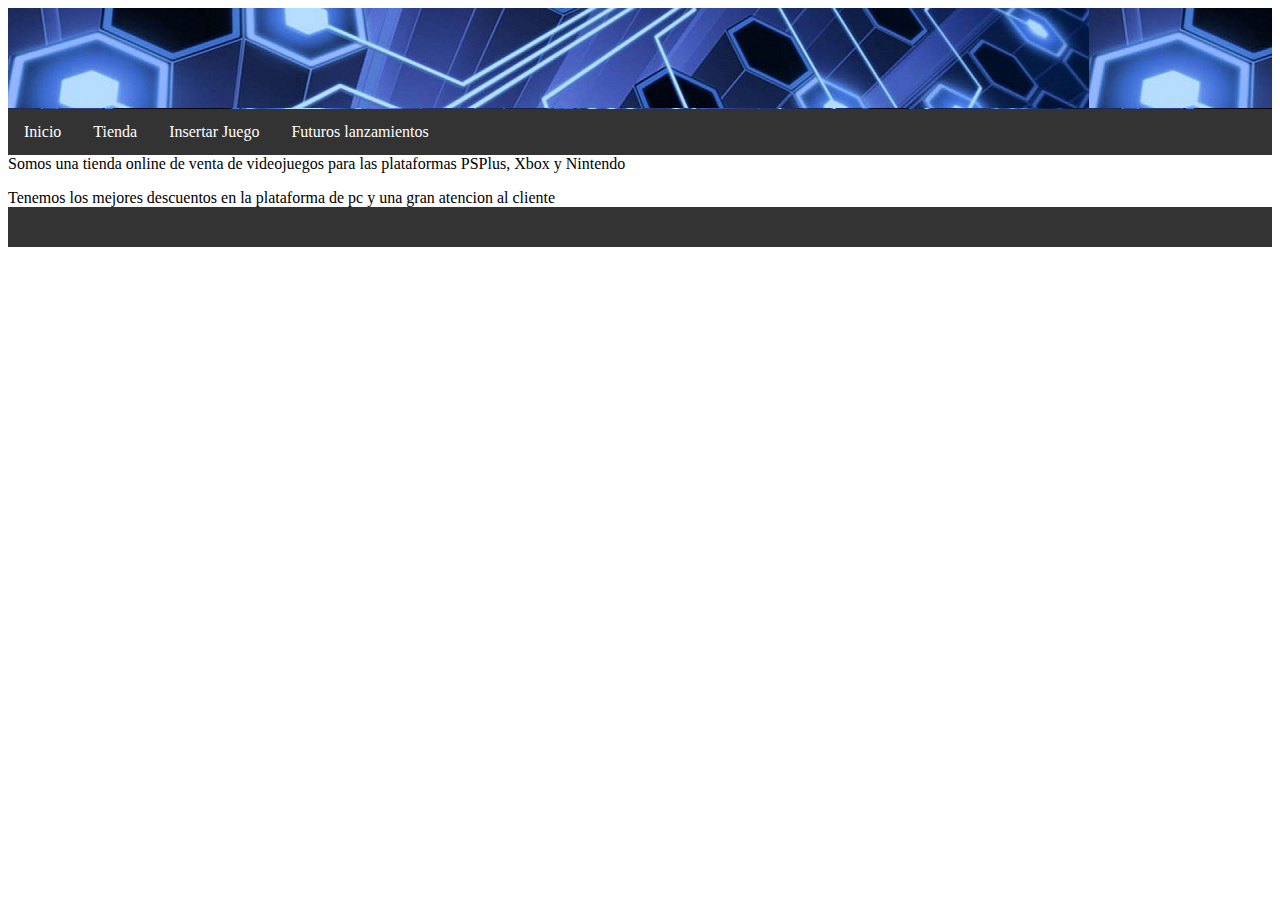
<file: web2/index.html>
<title>Tienda de Videojuegos</title>
<head>
<link rel="stylesheet" href="css\barra.css">
</head>
<body>
<div id="header">
</div>
<ul>
  <li><a href="index.html">Inicio</a></li>
  <li class="dropdown">
    <a class="dropbtn">Tienda</a>
    <div class="dropdown-content">
      <a href="nintendo.html">Nintendo</a>
      <a href="sony.html">Sony</a>
      <a href="xbox.html">Microsoft</a>
    </div>
    <li> <a href="insert.php">Insertar Juego</a></li>
  </li>
    <li> <a href="select.php">Futuros lanzamientos</a></li>
  </li>
</ul>
<div>
<div id="body">
Somos una tienda online de venta de videojuegos para las plataformas PSPlus, Xbox y Nintendo<p> </p>
Tenemos los mejores descuentos en la plataforma de pc y una gran atencion al cliente
</div>
<div id="pie">
</div>
</body>
</html>
</file>
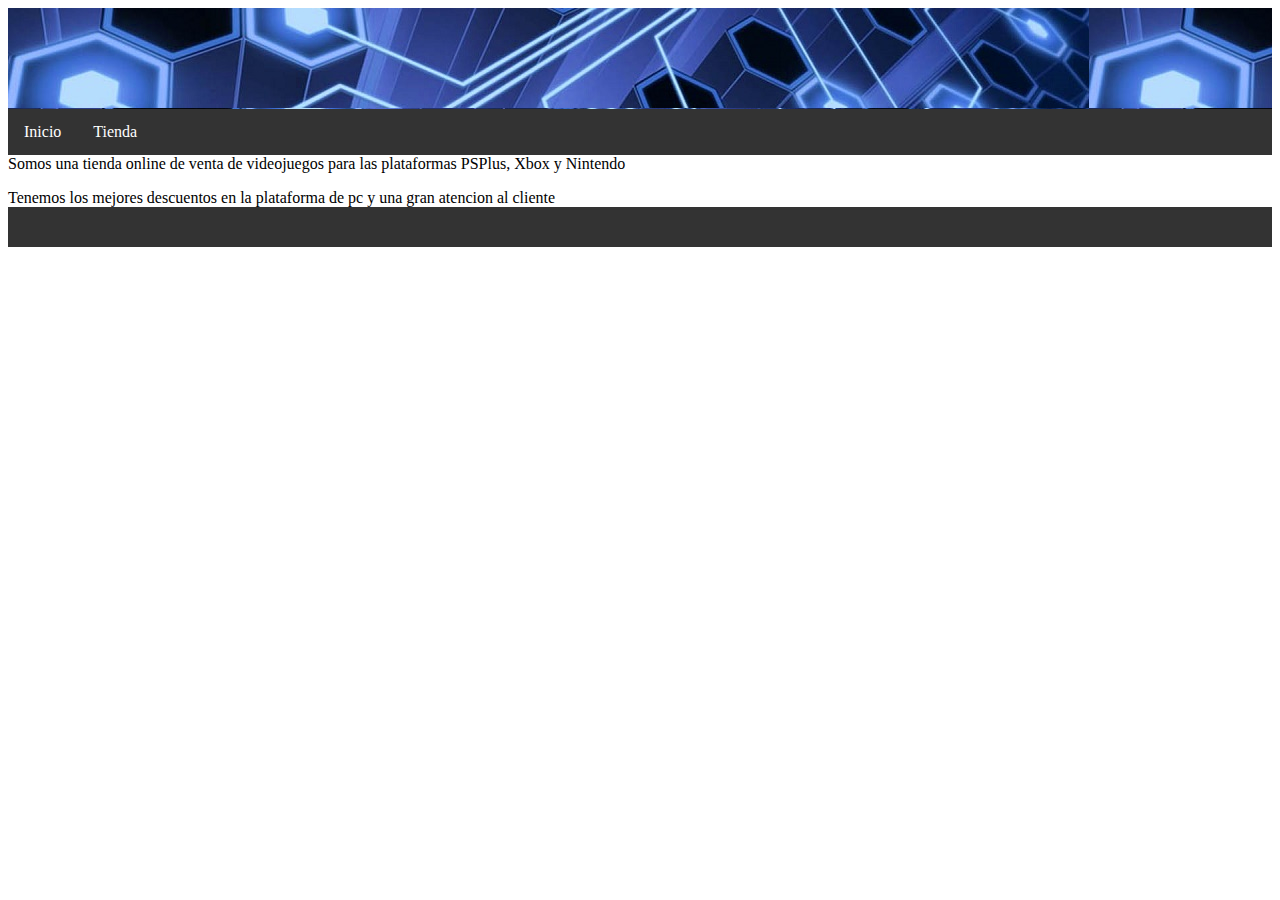
<file: web Aratz De La Torre/inicio.html>
<html>
<title>Tienda de Videojuegos</title>
<head>
<link rel="stylesheet" href="css\barra.css">
</head>
<body>
<div id="header">
</div>


<ul>
  <li><a href="inicio.html">Inicio</a></li>
  <li class="dropdown">
    <a class="dropbtn">Tienda</a>
    <div class="dropdown-content">
      <a href="nintendo.html">Nintendo</a>
      <a href="sony.html">Sony</a>
      <a href="xbox.html">Microsoft</a>
    </div>
  </li>
</ul>
<div id="body">
Somos una tienda online de venta de videojuegos para las plataformas PSPlus, Xbox y Nintendo<p> </p>
Tenemos los mejores descuentos en la plataforma de pc y una gran atencion al cliente
</div>
<div id="pie">
</div>
</body>
</html>
</file>
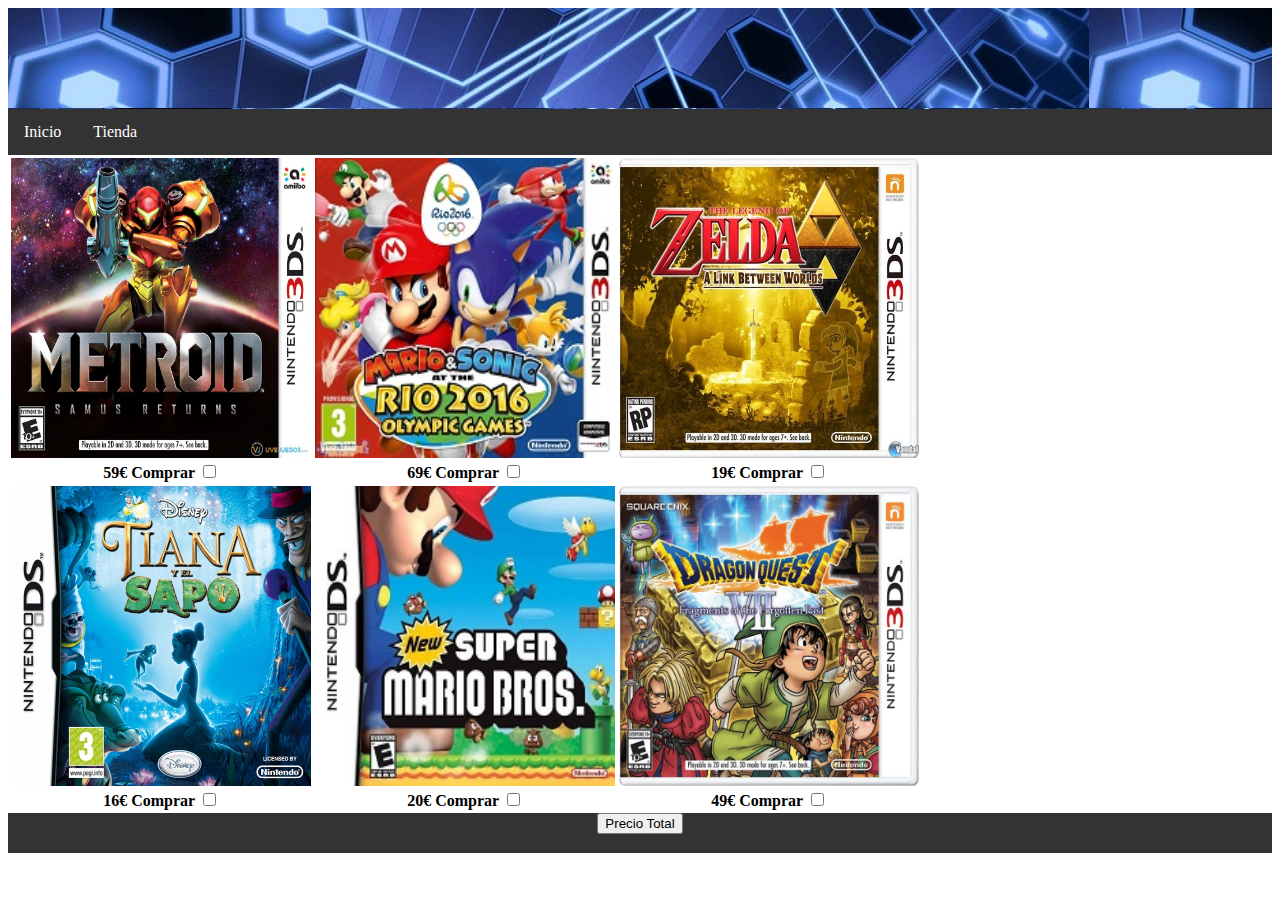
<file: web Aratz De La Torre/nintendo.html>
<html>
<title>Juegos Nintendo</title>
<head>
<link rel="stylesheet" href="css\barra.css">
</head>
<body>
<div id="header">
</div> 
<ul>
  <li><a href="inicio.html">Inicio</a></li>
  <li class="dropdown">
    <a class="dropbtn">Tienda</a>
    <div class="dropdown-content">
      <a href="nintendo.html">Nintendo</a>
      <a href="sony.html">Sony</a>
      <a href="xbox.html">Microsoft</a>
    </div>
  </li>
</ul>
<div>


<table width="55%" style="width:100%">
  <tr>
    <th width="18%"><img src="imagenes\metroid.jpg" alt="" width="300" height="300"></th>
    <td width="18%"><img src="imagenes\sonic.jpg" alt="" width="300" height="300"></td>
     <td width="19%"><img src="imagenes\zelda.jpg" alt="" width="300" height="300"></td>
     <td width="45%"></td>
     
  </tr>
   <th>59€ Comprar <input type="checkbox" class="testchk" id="metroid" value=59></th>
    <th>69€ Comprar <input type="checkbox" class="testchk" id="sonic" value= 69></th>
    <th>19€ Comprar <input type="checkbox" class="testchk" id="zelda" value= 19></th>
  <tr>
  <td width="18%"><img src="imagenes\tiana.jpg" alt="" width="300" height="300"></td>
  <td width="18%"><img src="imagenes\mario.jpg" alt="" width="300" height="300"></td>
  <td width="19%"><img src="imagenes\quest.jpg" alt="" width="300" height="300"></td>
  </tr>
 <th>16€ Comprar <input type="checkbox" class="testchk" id="tiana" value=16></th>
    <th>20€ Comprar <input type="checkbox" class="testchk"  id="mario" value=20></th>
    <th>49€ Comprar <input type="checkbox" class="testchk"  id="quest" value=49></th>

  <td width="45%"></tr>
  
</table>
</div>

</div>
<div id="pie">
<button onClick="valorCheck()">Precio Total</button>
</div>
<script>

	function valorCheck(){
		var valorFinal = 0; 
		var checkBoxes = document.getElementsByClassName('testchk');
		for(var i=0; checkBoxes[i]; ++i){
			if(checkBoxes[i].checked){
			   valorFinal = valorFinal + parseInt(checkBoxes[i].value);
			}
		}
		
		alert(valorFinal);
	}
</script>


</body>
</html>
</file>
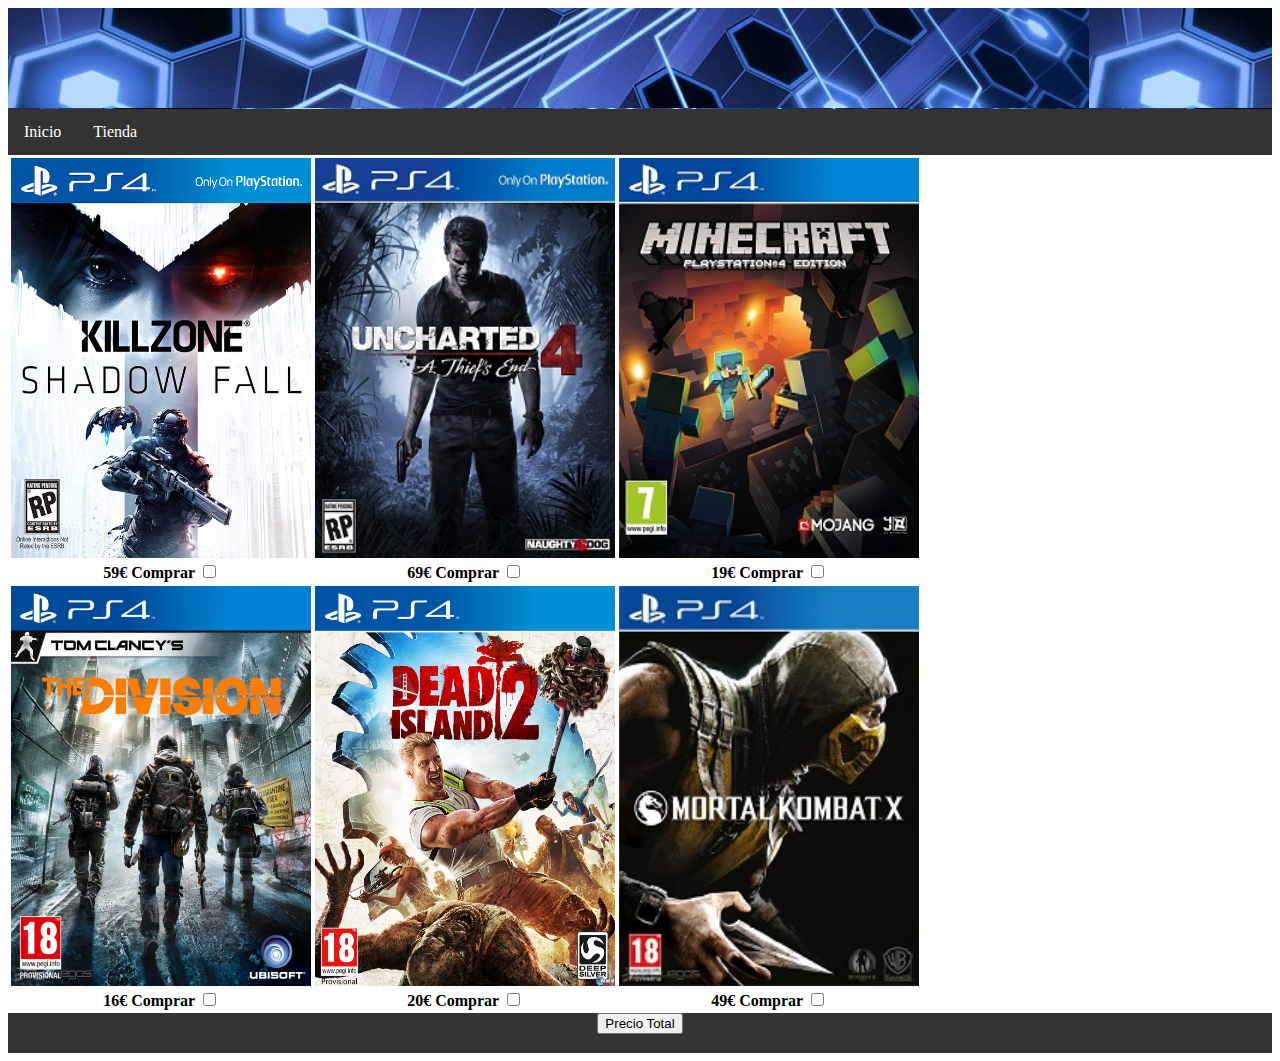
<file: web Aratz De La Torre/sony.html>
<html>
<title>Juegos Nintendo</title>
<head>
<link rel="stylesheet" href="css\barra.css">
</head>
<body>
<div id="header">
</div>
<ul>
  <li><a href="inicio.html">Inicio</a></li>
  <li class="dropdown">
    <a class="dropbtn">Tienda</a>
    <div class="dropdown-content">
      <a href="nintendo.html">Nintendo</a>
      <a href="sony.html">Sony</a>
      <a href="xbox.html">Microsoft</a>
    </div>
  </li>
</ul>
<div>


<table width="55%" style="width:100%">
  <tr>
    <th width="18%"><img src="imagenes\kill.jpg" alt="" width="300" height="400"></th>
    <td width="18%"><img src="imagenes\uncharted.jpg" alt="" width="300" height="400"></td>
     <td width="19%"><img src="imagenes\maincrah.jpg" alt="" width="300" height="400"></td>
     <td width="45%"></td>
     
  </tr>
      <th>59€ Comprar <input type="checkbox" class="testchk" id="kill" value=59></th>
    <th>69€ Comprar <input type="checkbox" class="testchk" id="uncharted" value= 69></th>
    <th>19€ Comprar <input type="checkbox" class="testchk" id="maincrah" value= 19></th>
  
  <tr>
  <td width="18%"><img src="imagenes\division.jpg" alt="" width="300" height="400"></td>
  <td width="18%"><img src="imagenes\dead.jpg" alt="" width="300" height="400"></td>
  <td width="18%"><img src="imagenes\mortal.jpg" alt="" width="300" height="400"></td>
  </tr>
   <th>16€ Comprar <input type="checkbox" class="testchk" id="division" value=16></th>
    <th>20€ Comprar <input type="checkbox" class="testchk"  id="dead" value=20></th>
    <th>49€ Comprar <input type="checkbox" class="testchk"  id="mortal" value=49></th>

  <td width="18%"></tr>
  
</table>
</div>

<div id="pie">
<button onClick="valorCheck()">Precio Total</button>
</div>
<script>

	function valorCheck(){
		var valorFinal = 0; 
		var checkBoxes = document.getElementsByClassName('testchk');
		for(var i=0; checkBoxes[i]; ++i){
			if(checkBoxes[i].checked){
			   valorFinal = valorFinal + parseInt(checkBoxes[i].value);
			}
		}
		//Resultado en consola
		alert(valorFinal);
	}
</script>

</body>
</html>
</file>
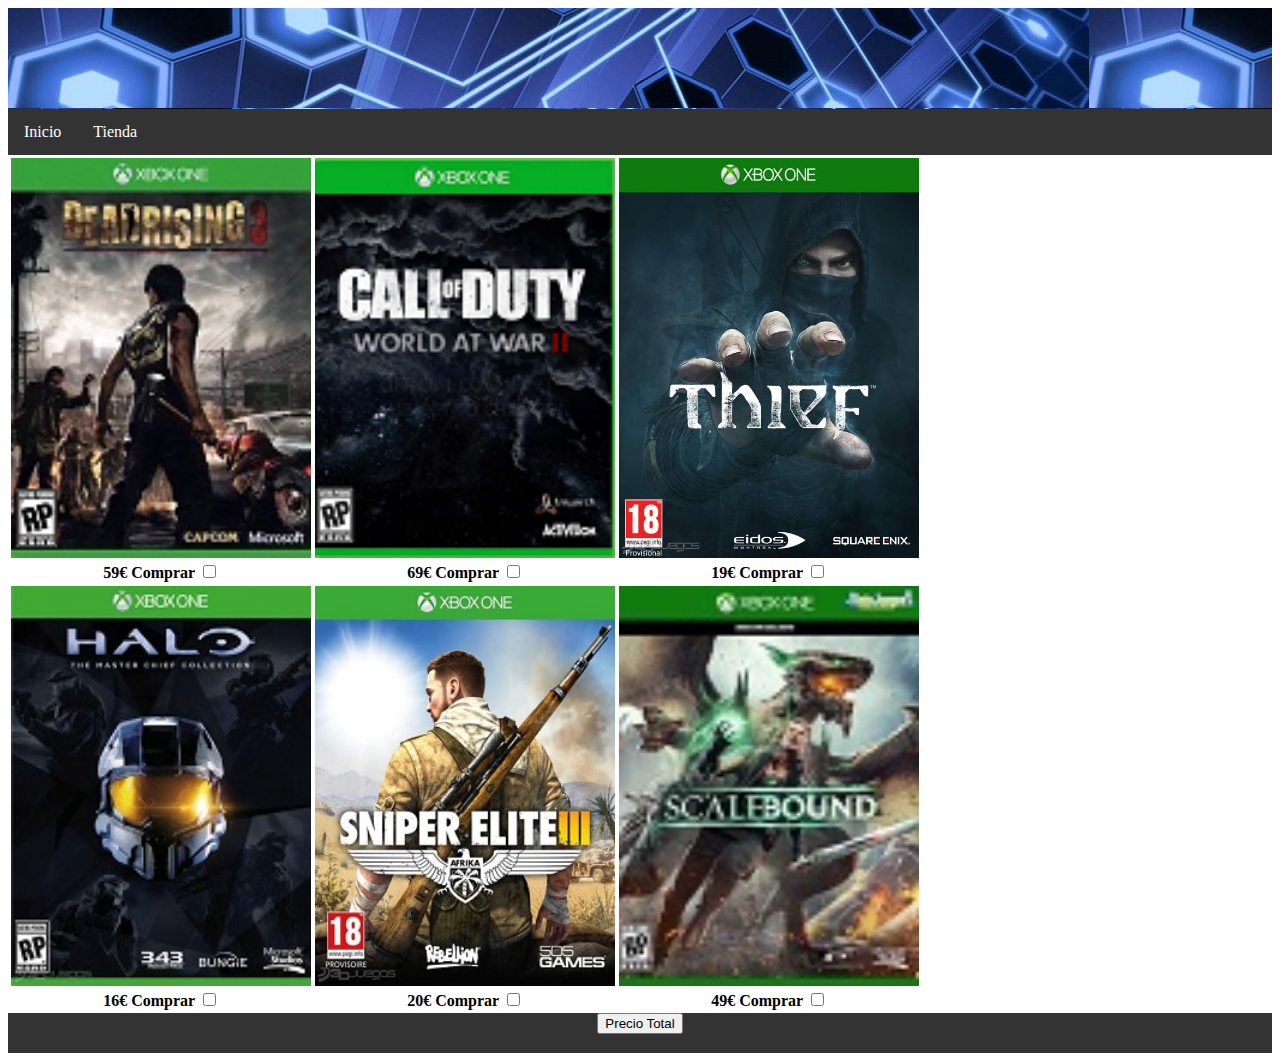
<file: web Aratz De La Torre/xbox.html>
<html>
<title>Juegos Xbox</title>
<head>
<link rel="stylesheet" href="css\barra.css">
</head>
<body>
<div id="header">
</div>

<ul>
  <li><a href="inicio.html">Inicio</a></li>
  <li class="dropdown">
    <a class="dropbtn">Tienda</a>
    <div class="dropdown-content">
      <a href="nintendo.html">Nintendo</a>
      <a href="sony.html">Sony</a>
      <a href="xbox.html">Microsoft</a>
    </div>
  </li>
</ul>
<div>


<table width="55%" style="width:100%">
  <tr>
    <th width="18%"><img src="imagenes\deadr.jpg" alt="" width="300" height="400"></th>
    <td width="18%"><img src="imagenes\cod.jpg" alt="" width="300" height="400"></td>
     <td width="19%"><img src="imagenes\thief.jpg" alt="" width="300" height="400"></td>
     <td width="45%"></td>
     
  </tr>
    <th>59€ Comprar <input type="checkbox" class="testchk" id="deadr" value=59></th>
    <th>69€ Comprar <input type="checkbox" class="testchk" id="cod" value= 69></th>
    <th>19€ Comprar <input type="checkbox" class="testchk" id="thief" value= 19></th>
  
  <tr>
  <td width="18%"><img src="imagenes\halo.jpg" alt="" width="300" height="400"></td>
  <td width="18%"><img src="imagenes\sniper.jpg" alt="" width="300" height="400"></td>
  <td width="18%"><img src="imagenes\scale.jpg" alt="" width="300" height="400"></td>
  </tr>
  <th>16€ Comprar <input type="checkbox" class="testchk" id="halo" value=16></th>
    <th>20€ Comprar <input type="checkbox" class="testchk"  id="sniper" value=20></th>
    <th>49€ Comprar <input type="checkbox" class="testchk"  id="scale" value=49></th>

  <td width="18%"></tr>
  
</table>

</div>
<div id="pie">
<button onClick="valorCheck()">Precio Total</button>
</div>


<script>

	function valorCheck(){
		var valorFinal = 0; 
		var checkBoxes = document.getElementsByClassName('testchk');
		for(var i=0; checkBoxes[i]; ++i){
			if(checkBoxes[i].checked){
			   valorFinal = valorFinal + parseInt(checkBoxes[i].value);
			}
		}
		//Resultado en consola
		alert(valorFinal);
	}
</script>







</body>
</html>
</file>
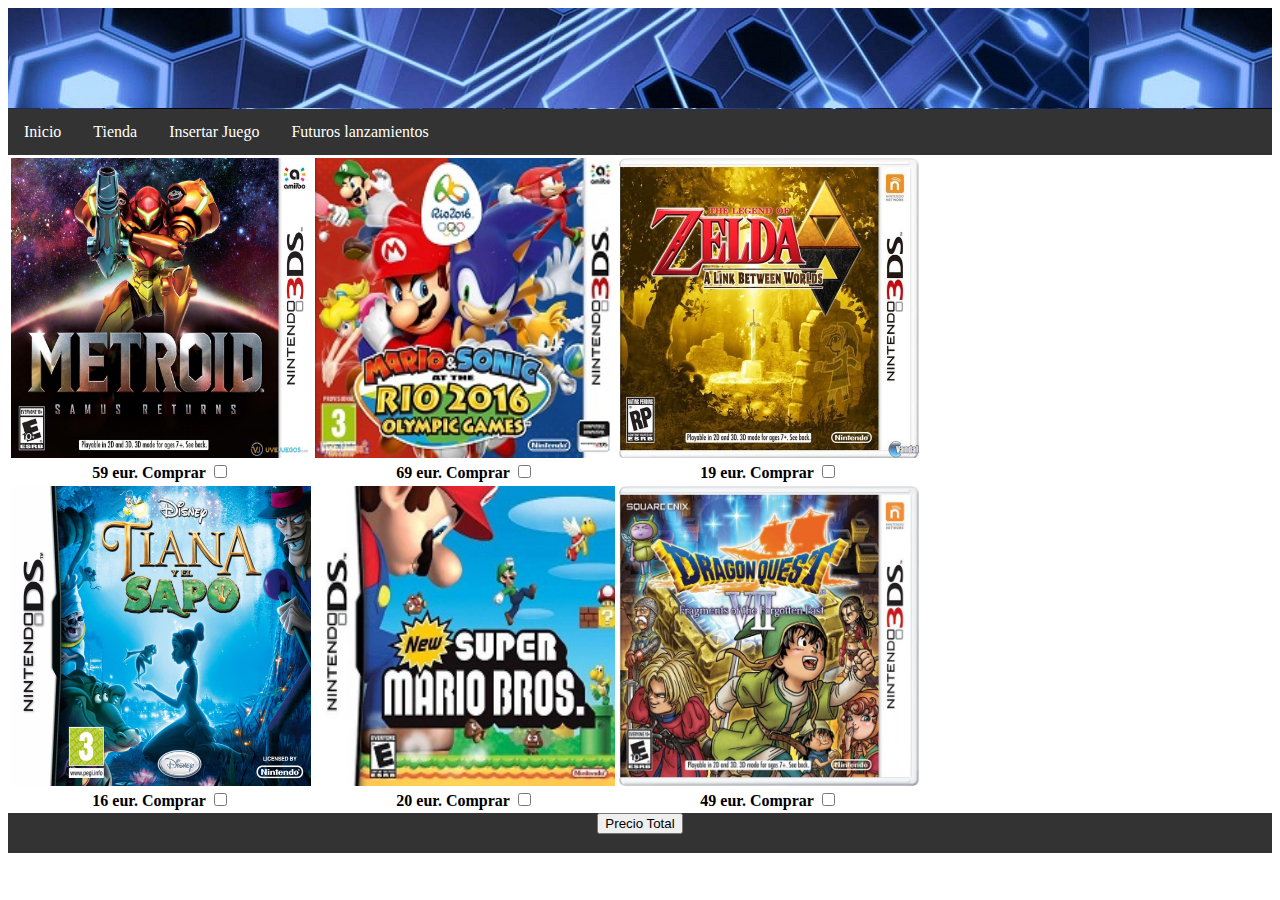
<file: web2/nintendo.html>
<html>
<title>Juegos Nintendo</title>
<head>
<link rel="stylesheet" href="css\barra.css">
</head>
<body>
<div id="header">
</div> 
<ul>
  <li><a href="index.html">Inicio</a></li>
  <li class="dropdown">
    <a class="dropbtn">Tienda</a>
    <div class="dropdown-content">
      <a href="nintendo.html">Nintendo</a>
      <a href="sony.html">Sony</a>
      <a href="xbox.html">Microsoft</a>
    </div>
    <li> <a href="insert.php">Insertar Juego</a></li>
  </li>
    <li> <a href="select.php">Futuros lanzamientos</a></li>
  </li>
</ul>
<div>


<table width="55%" style="width:100%">
  <tr>
    <th width="18%"><img src="imagenes\metroid.jpg" alt="" width="300" height="300"></th>
    <td width="18%"><img src="imagenes\sonic.jpg" alt="" width="300" height="300"></td>
     <td width="19%"><img src="imagenes\zelda.jpg" alt="" width="300" height="300"></td>
     <td width="45%"></td>
     
  </tr>
   <th>59 eur. Comprar <input type="checkbox" class="testchk" id="metroid" value=59></th>
    <th>69 eur. Comprar <input type="checkbox" class="testchk" id="sonic" value= 69></th>
    <th>19 eur. Comprar <input type="checkbox" class="testchk" id="zelda" value= 19></th>
  <tr>
  <td width="18%"><img src="imagenes\tiana.jpg" alt="" width="300" height="300"></td>
  <td width="18%"><img src="imagenes\mario.jpg" alt="" width="300" height="300"></td>
  <td width="19%"><img src="imagenes\quest.jpg" alt="" width="300" height="300"></td>
  </tr>
 <th>16 eur. Comprar <input type="checkbox" class="testchk" id="tiana" value=16></th>
    <th>20 eur. Comprar <input type="checkbox" class="testchk"  id="mario" value=20></th>
    <th>49 eur. Comprar <input type="checkbox" class="testchk"  id="quest" value=49></th>

  <td width="45%"></tr>
  
</table>
</div>

</div>
<div id="pie">
<button onClick="valorCheck()">Precio Total</button>
</div>
<script>

	function valorCheck(){
		var valorFinal = 0; 
		var checkBoxes = document.getElementsByClassName('testchk');
		for(var i=0; checkBoxes[i]; ++i){
			if(checkBoxes[i].checked){
			   valorFinal = valorFinal + parseInt(checkBoxes[i].value);
			}
		}
		
		alert(valorFinal);
	}
</script>


</body>
</html>
</file>
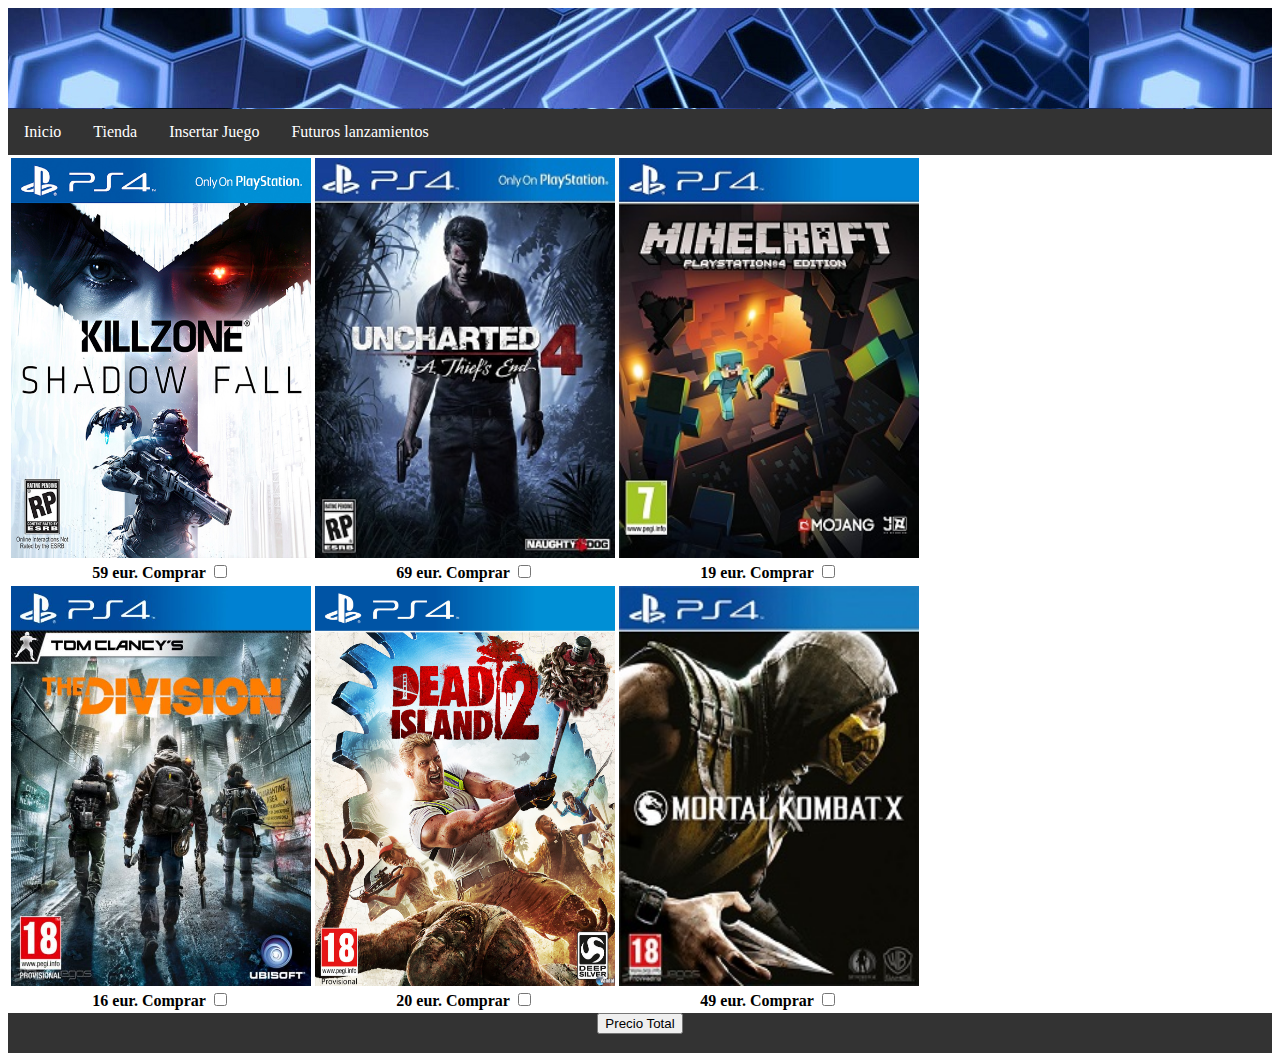
<file: web2/sony.html>
<html>
<title>Juegos Nintendo</title>
<head>
<link rel="stylesheet" href="css\barra.css">
</head>
<body>
<div id="header">
</div>
<ul>
  <li><a href="index.html">Inicio</a></li>
  <li class="dropdown">
    <a class="dropbtn">Tienda</a>
    <div class="dropdown-content">
      <a href="nintendo.html">Nintendo</a>
      <a href="sony.html">Sony</a>
      <a href="xbox.html">Microsoft</a>
    </div>
    <li> <a href="insert.php">Insertar Juego</a></li>
  </li>
    <li> <a href="select.php">Futuros lanzamientos</a></li>
  </li>
</ul>
<div>


<table width="55%" style="width:100%">
  <tr>
    <th width="18%"><img src="imagenes\kill.jpg" alt="" width="300" height="400"></th>
    <td width="18%"><img src="imagenes\uncharted.jpg" alt="" width="300" height="400"></td>
     <td width="19%"><img src="imagenes\maincrah.jpg" alt="" width="300" height="400"></td>
     <td width="45%"></td>
     
  </tr>
      <th>59 eur. Comprar <input type="checkbox" class="testchk" id="kill" value=59></th>
    <th>69 eur. Comprar <input type="checkbox" class="testchk" id="uncharted" value= 69></th>
    <th>19 eur. Comprar <input type="checkbox" class="testchk" id="maincrah" value= 19></th>
  
  <tr>
  <td width="18%"><img src="imagenes\division.jpg" alt="" width="300" height="400"></td>
  <td width="18%"><img src="imagenes\dead.jpg" alt="" width="300" height="400"></td>
  <td width="18%"><img src="imagenes\mortal.jpg" alt="" width="300" height="400"></td>
  </tr>
   <th>16 eur. Comprar <input type="checkbox" class="testchk" id="division" value=16></th>
    <th>20 eur. Comprar <input type="checkbox" class="testchk"  id="dead" value=20></th>
    <th>49 eur. Comprar <input type="checkbox" class="testchk"  id="mortal" value=49></th>

  <td width="18%"></tr>
  
</table>
</div>

<div id="pie">
<button onClick="valorCheck()">Precio Total</button>
</div>
<script>

	function valorCheck(){
		var valorFinal = 0; 
		var checkBoxes = document.getElementsByClassName('testchk');
		for(var i=0; checkBoxes[i]; ++i){
			if(checkBoxes[i].checked){
			   valorFinal = valorFinal + parseInt(checkBoxes[i].value);
			}
		}
		//Resultado en consola
		alert(valorFinal);
	}
</script>

</body>
</html>
</file>
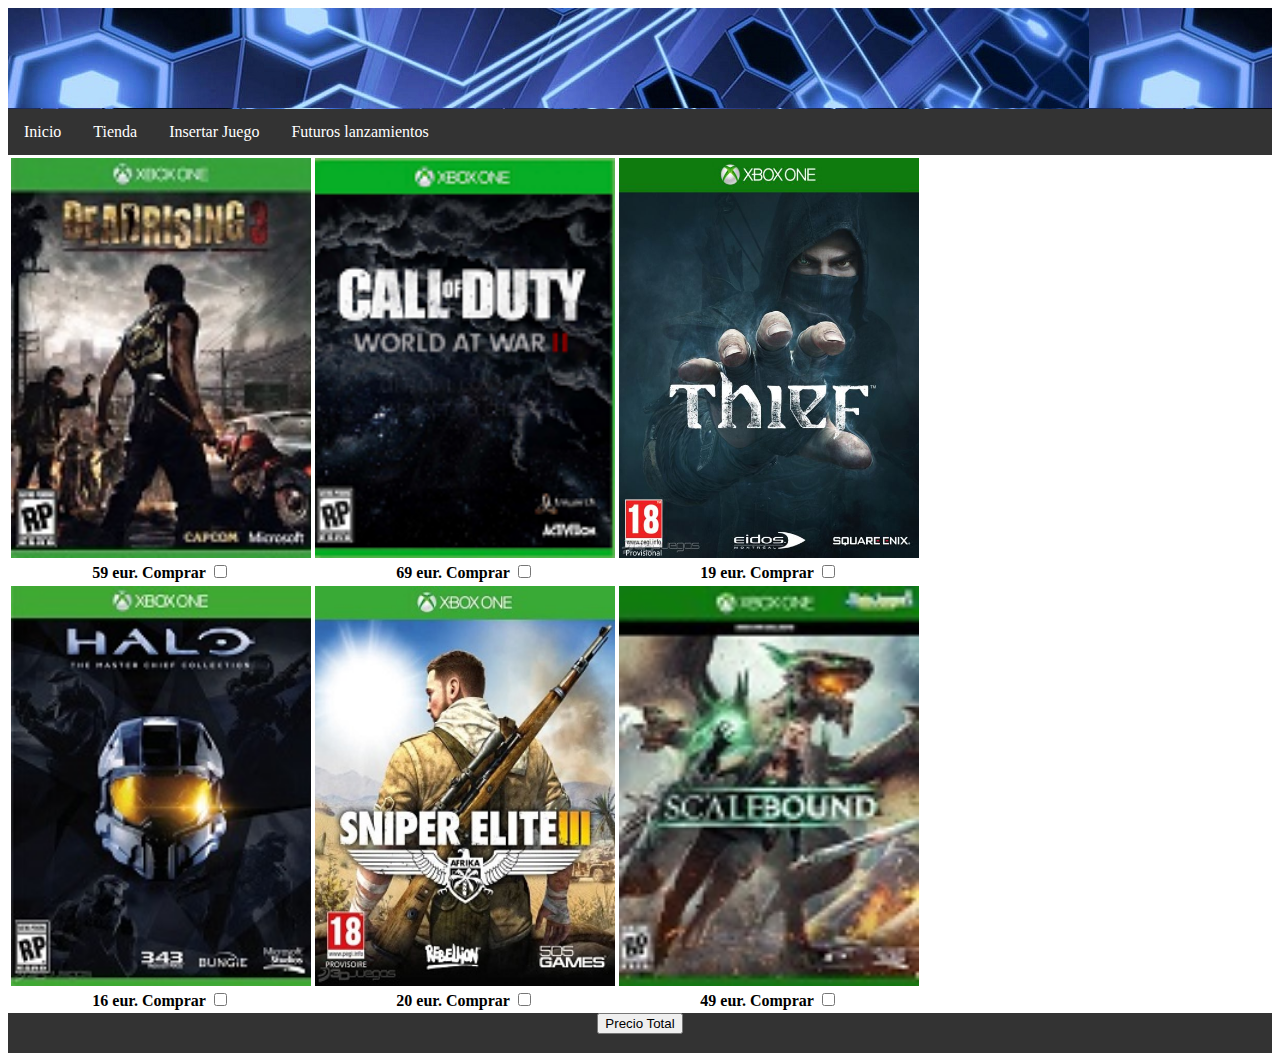
<file: web2/xbox.html>
<html>
<title>Juegos Xbox</title>
<head>
<link rel="stylesheet" href="css\barra.css">
</head>
<body>
<div id="header">
</div>

<ul>
  <li><a href="index.html">Inicio</a></li>
  <li class="dropdown">
    <a class="dropbtn">Tienda</a>
    <div class="dropdown-content">
      <a href="nintendo.html">Nintendo</a>
      <a href="sony.html">Sony</a>
      <a href="xbox.html">Microsoft</a>
    </div>
    <li> <a href="insert.php">Insertar Juego</a></li>
  </li>
    <li> <a href="select.php">Futuros lanzamientos</a></li>
  </li>
</ul>
<div>


<table width="55%" style="width:100%">
  <tr>
    <th width="18%"><img src="imagenes\deadr.jpg" alt="" width="300" height="400"></th>
    <td width="18%"><img src="imagenes\cod.jpg" alt="" width="300" height="400"></td>
     <td width="19%"><img src="imagenes\thief.jpg" alt="" width="300" height="400"></td>
     <td width="45%"></td>
     
  </tr>
    <th>59 eur. Comprar <input type="checkbox" class="testchk" id="deadr" value=59></th>
    <th>69 eur. Comprar <input type="checkbox" class="testchk" id="cod" value= 69></th>
    <th>19 eur. Comprar <input type="checkbox" class="testchk" id="thief" value= 19></th>
  
  <tr>
  <td width="18%"><img src="imagenes\halo.jpg" alt="" width="300" height="400"></td>
  <td width="18%"><img src="imagenes\sniper.jpg" alt="" width="300" height="400"></td>
  <td width="18%"><img src="imagenes\scale.jpg" alt="" width="300" height="400"></td>
  </tr>
  <th>16 eur. Comprar <input type="checkbox" class="testchk" id="halo" value=16></th>
    <th>20 eur. Comprar <input type="checkbox" class="testchk"  id="sniper" value=20></th>
    <th>49 eur. Comprar <input type="checkbox" class="testchk"  id="scale" value=49></th>

  <td width="18%"></tr>
  
</table>

</div>
<div id="pie">
<button onClick="valorCheck()">Precio Total</button>
</div>


<script>

	function valorCheck(){
		var valorFinal = 0; 
		var checkBoxes = document.getElementsByClassName('testchk');
		for(var i=0; checkBoxes[i]; ++i){
			if(checkBoxes[i].checked){
			   valorFinal = valorFinal + parseInt(checkBoxes[i].value);
			}
		}
		//Resultado en consola
		alert(valorFinal);
	}
</script>







</body>
</html>
</file>
